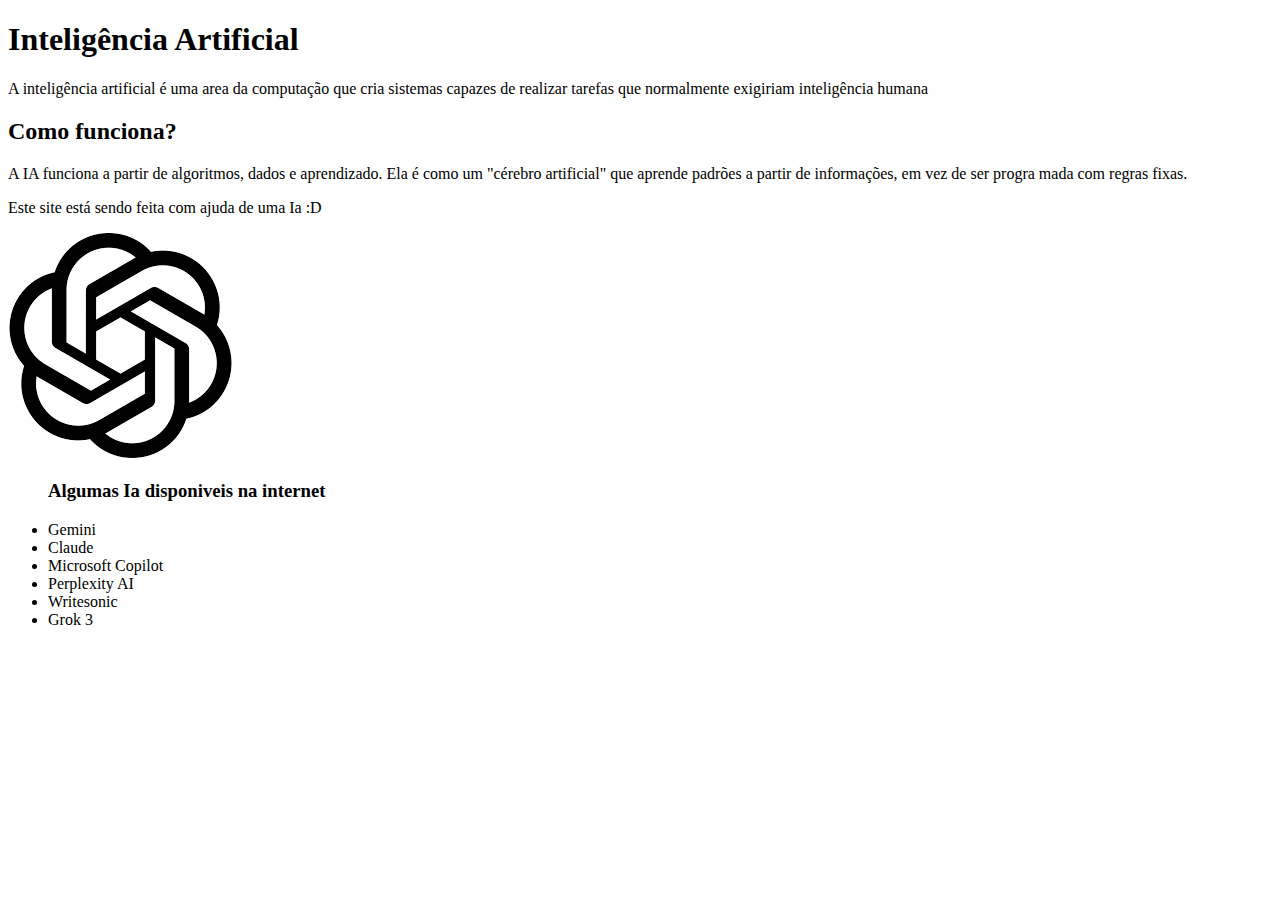
<file: index.html>
<!DOCTYPE html>
<html lang="en">
<head>
    <meta charset="UTF-8">
    <meta name="viewport" content="width=device-width, initial-scale=1.0">
    <title>Document</title>
    <link rel="styleshee" href="style.css">
</head>
<body>
    <h1>Inteligência Artificial</h1>
    <p>A inteligência artificial é uma area da computação que cria sistemas capazes de realizar tarefas que normalmente exigiriam inteligência humana</p>
    <h2>Como funciona?</h2>
    <p>A IA funciona a partir de algoritmos, dados e aprendizado. Ela é como um "cérebro artificial" que aprende padrões a partir de informações, em vez de ser progra
    mada com regras fixas.</p>
    <p><sntrong>Este site está sendo feita com ajuda de uma Ia :D </sntrong></p>
   <img src="91e35e31ef4edcf7.png">
   <ul>
    <h3>Algumas Ia disponiveis na internet</h3>
    <li>Gemini</li>
    <li>Claude</li>
    <li>Microsoft Copilot</li>
    <li>Perplexity AI</li>
    <li>Writesonic</li>
    <li>Grok 3</li>
   </ul>

</body>
</html>
</file>
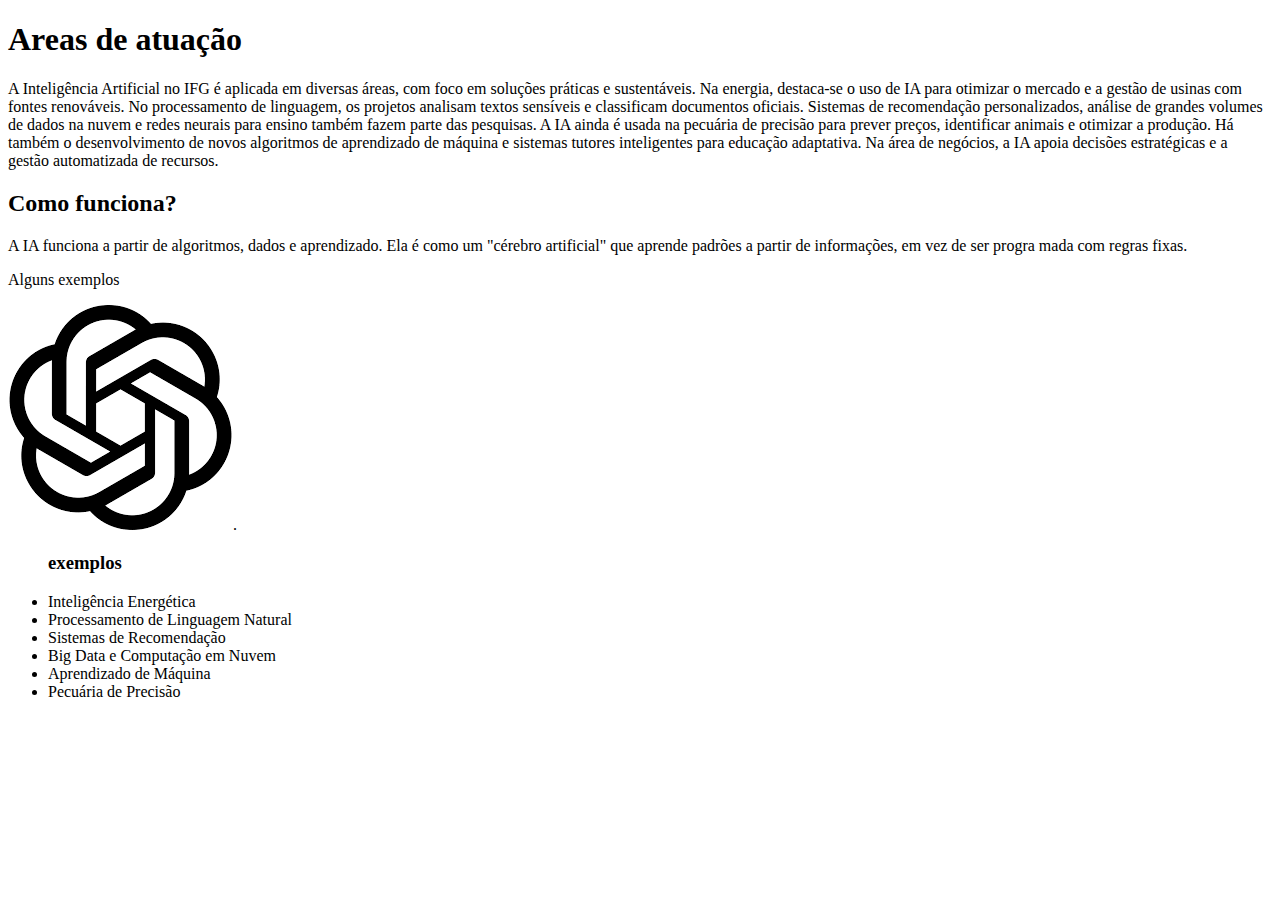
<file: area de atuação.html>
<!DOCTYPE html>
<html lang="en">
<head>
    <meta charset="UTF-8">
    <meta name="viewport" content="width=device-width, initial-scale=1.0">
    <title>Document</title>
    <link rel="styleshee" href="area de atuação.css">
</head>
<body>
    <h1>Areas de atuação</h1>
    <p>A Inteligência Artificial no IFG é aplicada em diversas áreas, com foco em soluções práticas e sustentáveis. Na energia, destaca-se o uso de IA para otimizar o mercado e a gestão de usinas com fontes renováveis. No processamento de linguagem, os projetos analisam textos sensíveis e classificam documentos oficiais. Sistemas de recomendação personalizados, análise de grandes volumes de dados na nuvem e redes neurais para ensino também fazem parte das pesquisas. A IA ainda é usada na pecuária de precisão para prever preços, identificar animais e otimizar a produção. Há também o desenvolvimento de novos algoritmos de aprendizado de máquina e sistemas tutores inteligentes para educação adaptativa. Na área de negócios, a IA apoia decisões estratégicas e a gestão automatizada de recursos.
 </p>
    <h2>Como funciona?</h2>
    <p>A IA funciona a partir de algoritmos, dados e aprendizado. Ela é como um "cérebro artificial" que aprende padrões a partir de informações, em vez de ser progra
    mada com regras fixas.</p>
    <p><sntrong>Alguns exemplos </sntrong></p>
   <img src="91e35e31ef4edcf7.png">.
   <ul>
    <h3> exemplos</h3>
    <li>Inteligência Energética</li>
    <li>Processamento de Linguagem Natural</li>
    <li>Sistemas de Recomendação</li>
    <li>Big Data e Computação em Nuvem</li>
    <li>Aprendizado de Máquina</li>
    <li>Pecuária de Precisão</li>
   </ul>
    
</body>
</html>
</file>
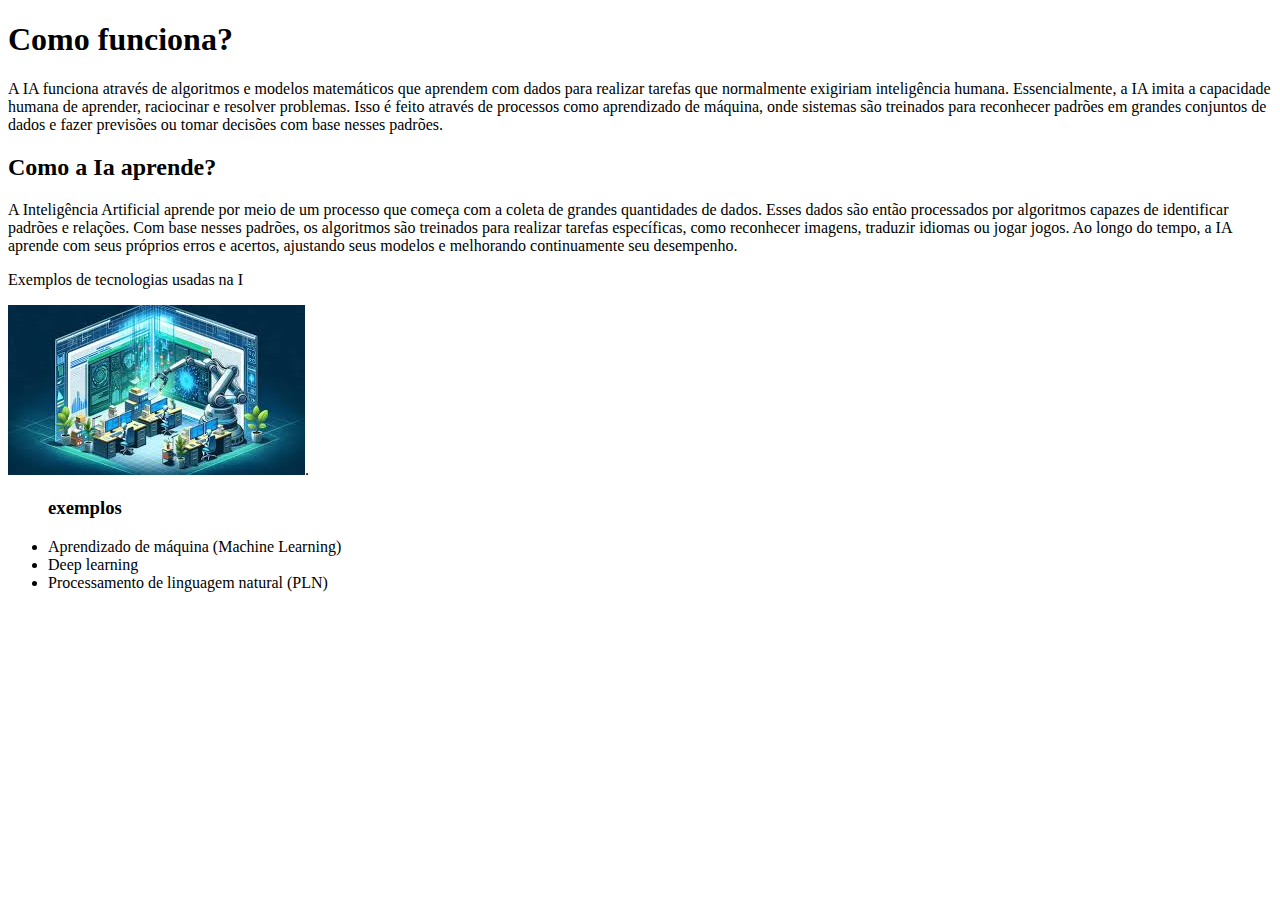
<file: Funcionamento.html>
<!DOCTYPE html>
<html lang="en">
<head>
    <meta charset="UTF-8">
    <meta name="viewport" content="width=device-width, initial-scale=1.0">
    <title>Document</title>
    <link rel="styleshee" href="Funcionamento.css">
</head>
<body>
    <h1>Como funciona?</h1>
    <p>A IA funciona através de algoritmos e modelos matemáticos que aprendem com dados para realizar tarefas que normalmente exigiriam inteligência humana. Essencialmente, a IA imita a capacidade humana de aprender, raciocinar e resolver problemas. Isso é feito através de processos como aprendizado de máquina, onde sistemas são treinados para reconhecer padrões em grandes conjuntos de dados e fazer previsões ou tomar decisões com base nesses padrões. </p>
 </p>
    <h2>Como a Ia aprende?</h2>
    <p>A Inteligência Artificial aprende por meio de um processo que começa com a coleta de grandes quantidades de dados. Esses dados são então processados por algoritmos capazes de identificar padrões e relações. Com base nesses padrões, os algoritmos são treinados para realizar tarefas específicas, como reconhecer imagens, traduzir idiomas ou jogar jogos. Ao longo do tempo, a IA aprende com seus próprios erros e acertos, ajustando seus modelos e melhorando continuamente seu desempenho.</p>
    <p><sntrong>Exemplos de tecnologias usadas na I </sntrong></p>
   <img src="IA TAREFA.jpeg">.
   <ul>
    <h3> exemplos</h3>
    <li>Aprendizado de máquina (Machine Learning)</li>
    <li>Deep learning</li>
    <li>Processamento de linguagem natural (PLN)</li>
    </ul>
    
</body>
</html>
</file>
<file: style.css>
body{
    background-color: rgb(194, 194, 194);
}
h1{font-style: italic;}
</file>
<file: area de atuação.css>
body {
  background-color: #f3e9f7;
  text-align: center;
  font-family: 'Segoe UI', Tahoma, Geneva, Verdana, sans-serif;
  margin: 0;
  padding: 0;
  color: #333;
}

h1 {
  font-style: italic;
  color: #d63b96;
  font-size: 2.5rem;
  margin-top: 2rem;
  text-shadow: 1px 1px 2px rgba(0, 0, 0, 0.1);
}

h2 {
  color: #0ee59d;
  font-weight: 300;
  font-size: 1.8rem;
  margin-top: 1.5rem;
  margin-bottom: 1rem;
}
</file>
<file: Funcionamento.css>
body{
 background-color: rgb(202, 110, 24);
 text-align: center;
}
h1 {
    font-style: italic;
    color: rgb(59, 204, 214);
    font-size: larger;
}
</file>
